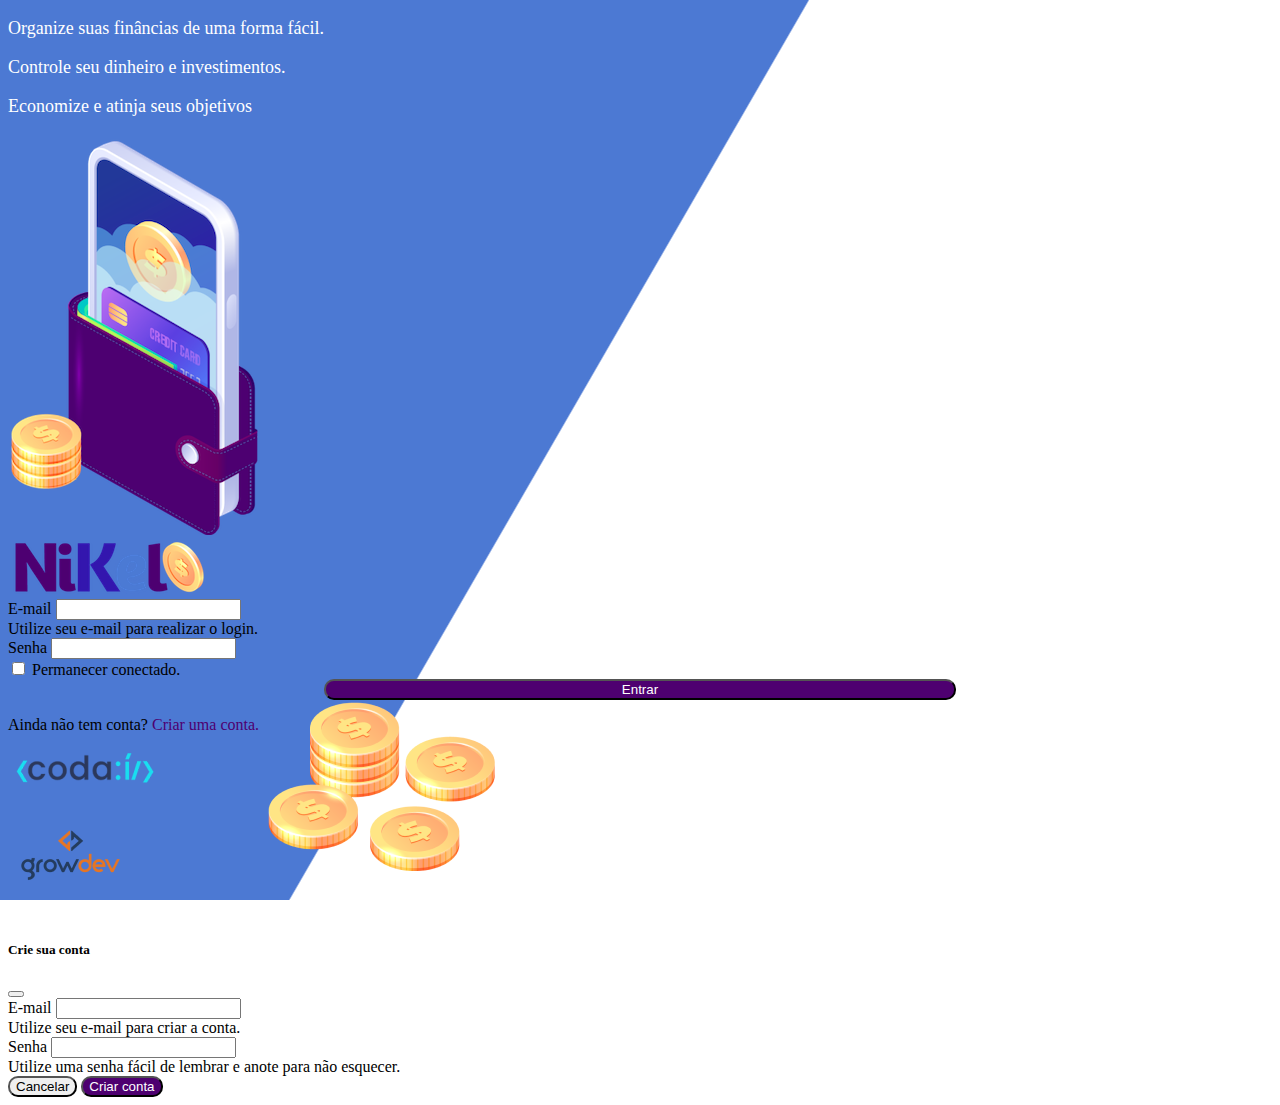
<file: public/index.html>
<!DOCTYPE html>
<html lang="pt">
<head>
    <meta charset="UTF-8">
    <meta name="viewport" content="width=device-width, initial-scale=1.0">
    <title>Nikel</title>
    <link href="https://cdn.jsdelivr.net/npm/bootstrap@5.1.3/dist/css/bootstrap.min.css" rel="stylesheet" integrity="sha384-1BmE4kWBq78iYhFldvKuhfTAU6auU8tT94WrHftjDbrCEXSU1oBoqyl2QvZ6jIW3" crossorigin="anonymous">
    <link rel="stylesheet" href="./css/styles.css">
</head>
<body id="Login">
    <main>
        <div class="container">
            <div class="row vh-100">
                <div class="col d-flex justify-content-center my-5 flex-column">
                    <div class="text-Login">
                        <p> Organize suas finâncias de uma forma fácil. </p>
                        <p>Controle seu dinheiro e investimentos.</p>
                        <p>Economize e atinja seus objetivos</p>
                    </div>
                    <div class="text-center">
                        <img src="./assets/images/pocket.png" alt="image pocket" class="img-fluid" srcset="">
                        <img src="./assets/images/coins.png" alt="image coins" class="img-fluid d-none d-md-inline coins" srcset="">
                    </div>
                </div>  
                <div class="col col d-flex justify-content-center my-5">
                    <div class="container">
                        <div class="row">
                            <div class="col">
                                <div class="text-center  mb-3">
                                    <img src="./assets/images/nikel-logo.png" alt="logo nikel" class="img-fluid" srcset="">
                                </div>
                            </div>
                        </div>
                        <div class="row">
                            <div class="col">
                                <form id="login-form">
                                    <div class="mb-3">
                                        <label for="email-input" class="form-label">E-mail</label>
                                        <input type="email" class="form-control" id="email-input" aria-describedby="emailHelp">
                                        <div id="emailHelp" class="form-text">Utilize seu e-mail para realizar o login.</div>
                                    </div>
                                    <div class="mb-3">
                                        <label for="password-input" class="form-label">Senha</label>
                                        <input type="password" class="form-control" id="password-input">
                                    </div>
                                    <div class="mb-3 form-check">
                                        <input type="checkbox" class="form-check-input" id="session-check">
                                        <label class="form-check-label" for="session-check">Permanecer conectado.</label>
                                    </div>
                                    <button type="submit" class="btn button-login">Entrar</button>
                                </form>
                            </div>
                        </div>
                        <div class="row">
                            <div class="col">
                                <p id="link-conta" class="text-center mt-2 form-text" data-bs-toggle="modal" data-bs-target="#register-modal">Ainda não tem conta? 
                                    <span class="Link-default">Criar uma conta.</span>
                                </p>
                            </div>
                        </div>
                        <div class="row">
                            <div class="col">
                                <div class="text-center mt-5">
                                    <img src="./assets/images/codai-logo.png" alt="" srcset="">
                                </div>
                            </div>
                        </div>
                        <div class="row">
                            <div class="col">
                                <div class="text-center">
                                    <img src="./assets/images/growdev-logo.png" alt="" srcset="">
                                </div>
                            </div>
                        </div>
                    </div>
                </div>
            </div>
        </div>

        <div class="modal fade" id="register-modal" tabindex="-1" aria-labelledby="exampleModalLabel" aria-hidden="true">
            <div class="modal-dialog">
                <div class="modal-content">
                    <div class="modal-header">
                        <h5 class="modal-title" id="exampleModalLabel">Crie sua conta</h5>
                        <button type="button" class="btn-close" data-bs-dismiss="modal" aria-label="Close"></button>
                    </div>
                    <form id="create-form">
                        <div class="modal-body">
                            <div class="mb-3">
                                <label for="email-create-input" class="form-label">E-mail</label>
                                <input type="email" class="form-control" id="email-create-input" aria-describedby="emailHelp" required> 
                                <div id="emailHelp" class="form-text">Utilize seu e-mail para criar a conta.</div> 
                            </div> 
                            <div class="mb-3">
                                <label for="password-create-input" class="form-label">Senha</label>
                                <input type="password" class="form-control" id="password-create-input" required>
                                <div id="emailHelp" class="form-text">Utilize uma senha fácil de lembrar e anote para não esquecer.</div>
                            </div>                       
                        </div>
                        <div class="modal-footer">
                            <button type="button" class="btn btn-secondary button-cancel" data-bs-dismiss="modal">Cancelar</button>
                            <button type="submit" class="btn button-default">Criar conta</button>
                        </div>
                    </form>
                </div>
            </div>
        </div>
    </main>

    <script src="https://cdn.jsdelivr.net/npm/bootstrap@5.1.3/dist/js/bootstrap.bundle.min.js" integrity="sha384-ka7Sk0Gln4gmtz2MlQnikT1wXgYsOg+OMhuP+IlRH9sENBO0LRn5q+8nbTov4+1p" crossorigin="anonymous"></script>
    <script src="./js/index.js"></script>
</body>
</html>
</file>
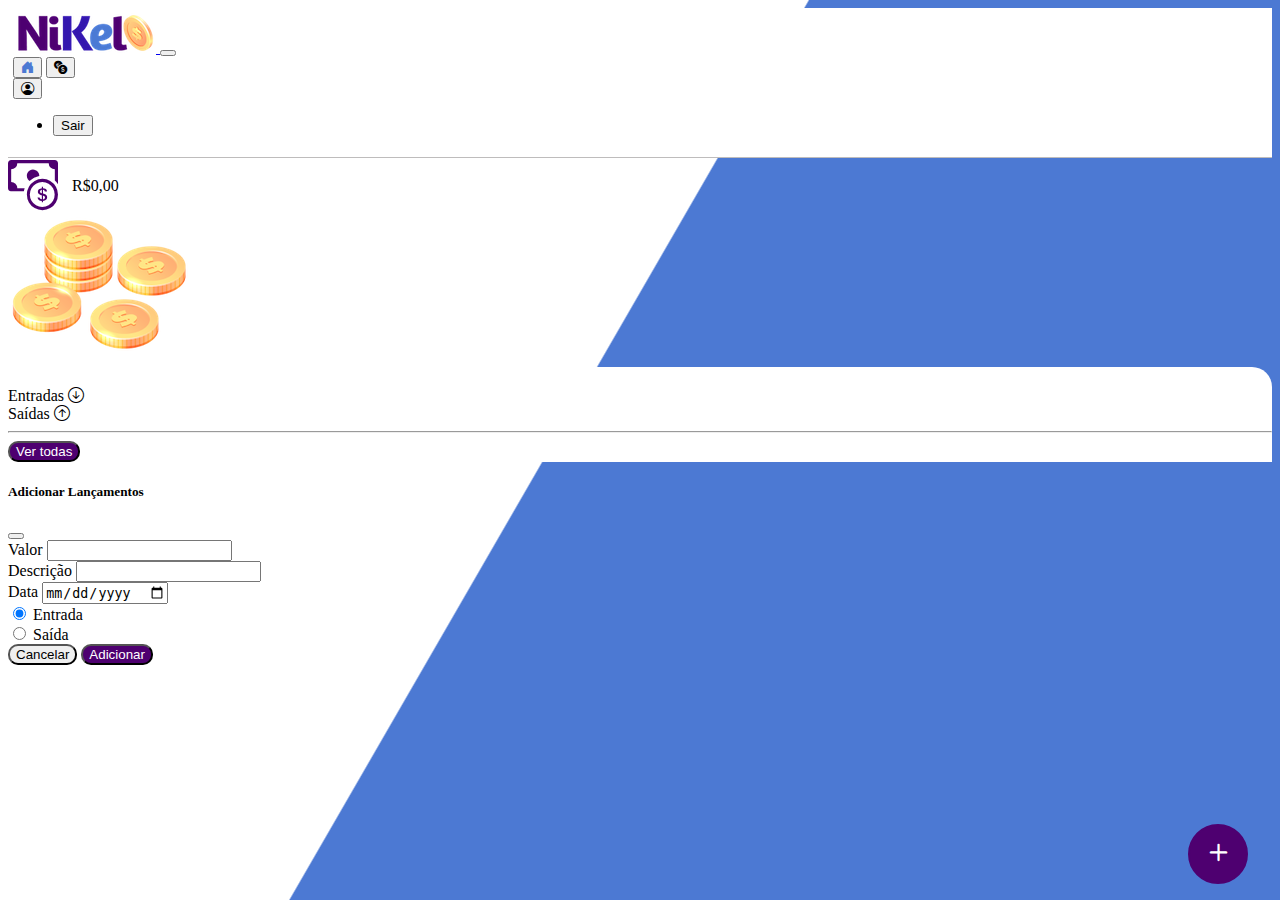
<file: public/home.html>
<!DOCTYPE html>
<html lang="pt">

<head>
  <meta charset="UTF-8">
  <meta name="viewport" content="width=device-width, initial-scale=1.0">
  <title>Nikel-Home</title>
  <link href="https://cdn.jsdelivr.net/npm/bootstrap@5.1.3/dist/css/bootstrap.min.css" rel="stylesheet" integrity="sha384-1BmE4kWBq78iYhFldvKuhfTAU6auU8tT94WrHftjDbrCEXSU1oBoqyl2QvZ6jIW3" crossorigin="anonymous">
  <link rel="stylesheet" href="https://cdn.jsdelivr.net/npm/bootstrap-icons@1.10.5/font/bootstrap-icons.css">
  <link rel="stylesheet" href="./css/styles.css">

</head>

<body id="app">
  <header>
    <nav class="navbar navbar-expand navbar-light bg-white">
      <div class="container-fluid">
        <a class="navbar-brand" href="#">
          <img src="./assets/images/nikel-small-logo.png" alt="logo-nikel" class="imag-fluid" srcset="">
        </a>
        <button class="navbar-toggler" type="button" data-bs-toggle="collapse" data-bs-target="#navbarSupportedContent"
          aria-controls="navbarSupportedContent" aria-expanded="false" aria-label="Toggle navigation">
          <span class="navbar-toggler-icon"></span>
        </button>
        <div class="collapse navbar-collapse justify-content-end" id="navbarSupportedContent">
          <div class="d-flex menu">

            <a href="home.html"><button class="btn" type="button"><i
                  class="bi bi-house-door-fill fs-4 color-secundary"></i></button></a>
            <a href="transactions.html"><button class="btn" type="button"> <i class="bi bi-currency-exchange fs-4"></i></button></a>
            
            <div class="dropdown">
              <button class="btn" type="button" id="dropdownMenuButton1" data-bs-toggle="dropdown"
                aria-expanded="false">
                <i class="bi bi-person-circle fs-4"></i></button>

              <ul class="dropdown-menu logout" aria-labelledby="dropdownMenuLink">
                <li> <button class="dropdown-item" id="button-logout">Sair</button></li>
              </ul>
            </div>

          </div>
        </div>
      </div>
    </nav>
  </header>
  <main>
    <div class="container-lg">
      <div class="row">
        <div class="col  d-flex mt-4 justify-content-start align-items-center">
          <i class="bi bi-cash-coin color-primary icon-detail"></i>
          <span class= "fs-2" id="total"> R$0,00</span>
        </div>
        <div class="col d-flex mt-4 justify-content-end">
          <div class="text-center">
            <img src="./assets/images/coins-small.png" alt="image-coins" srcset="">
          </div>
        </div>
      </div>
      <div class="row">
        <div class="col-12  info shadow-lg">
          <div class="container">
            <div class="row">
              <div class="col-6">
                <span class="fs-4">Entradas <i class="bi bi-arrow-down-circle fs-2 align-middle"></i></span>
              </div>
              <div class="col-6">
                <span class="fs-4">Saídas <i class="bi bi-arrow-up-circle fs-2 align-middle"></i></span>
              </div>
              <div class="col-12 my-2">
                <hr>
              </div>
            </div>
            <div class="row">
              <div class="col-6">
                <div class="container p-0" id="cash-in-list">
                  
                </div>
              </div>
              <div class="col-6">
                <div class="container p-0 " id="cash-out-list">
                  
                </div>
              </div>
              <div class="col-12 mb-4 ">
                <button type="button"class="btn button-default "id="transaction-button">Ver todas</button>
              </div>
            </div>
          </div>
        </div>
      </div>
    </div>
    <button class="btn button-float" data-bs-toggle="modal" 
    data-bs-target="#transaction-modal"><i class="bi bi-plus"></i></button>
    </div>


    <div class="modal fade" id="transaction-modal" tabindex="-1" aria-labelledby="exampleModalLabel" aria-hidden="true">
      <div class="modal-dialog">
        <div class="modal-content">
          <div class="modal-header">
            <h5 class="modal-title" id="exampleModalLabel">Adicionar Lançamentos</h5>
            <button type="button" class="btn-close" data-bs-dismiss="modal" aria-label="Close"></button>
          </div>
          <form id="transaction-form">
              <div class="modal-body">
             
                  <div class="mb-3">
                    <label for="value-input" class="form-label">Valor</label>
                    <input type="number"  step="any"  class="form-control" id="value-input" aria-describedby="emailHelp" required>
                  
                  </div>
                  
                  <div class="mb-3">
                    <label for="description-input" class="form-label">Descrição</label>
                    <input type="text" class="form-control" id="description-input" required>
                   
                  </div> 

                  <div class="mb-3">
                    <label for="date-input" class="form-label">Data</label>
                    <input type="date" class="form-control" id="date-input" required>        
                  </div>
                  <div class="mb-3">
                    <div class="form-check form-check-inline">
                      <input class="form-check-input" type="radio" name="type-input" 
                      id="inlineRadio1" value="1" checked>
                      <label class="form-check-label" for="inlineRadio1">Entrada</label>
                    </div>
                    <div class="form-check form-check-inline">
                      <input class="form-check-input" type="radio" name="type-input" 
                      id="inlineRadio2" value="2">
                      <label class="form-check-label" for="inlineRadio2">Saída</label>
                    </div>
                   
                  </div>                                            
              </div>
          <div class="modal-footer">
            <button type="button" class="btn btn-secondary button-cancel "
             data-bs-dismiss="modal">Cancelar</button>
             <button type="submit" class="btn button-default">Adicionar</button>
           </div>
          </form>
              </div>
       </div>
    </div>

  </main>

  <script src="https://cdn.jsdelivr.net/npm/bootstrap@5.1.3/dist/js/bootstrap.bundle.min.js"
    integrity="sha384-ka7Sk0Gln4gmtz2MlQnikT1wXgYsOg+OMhuP+IlRH9sENBO0LRn5q+8nbTov4+1p"
    crossorigin="anonymous"></script>
    <script src="./js/home.js"></script>
</body>

</html>
</file>
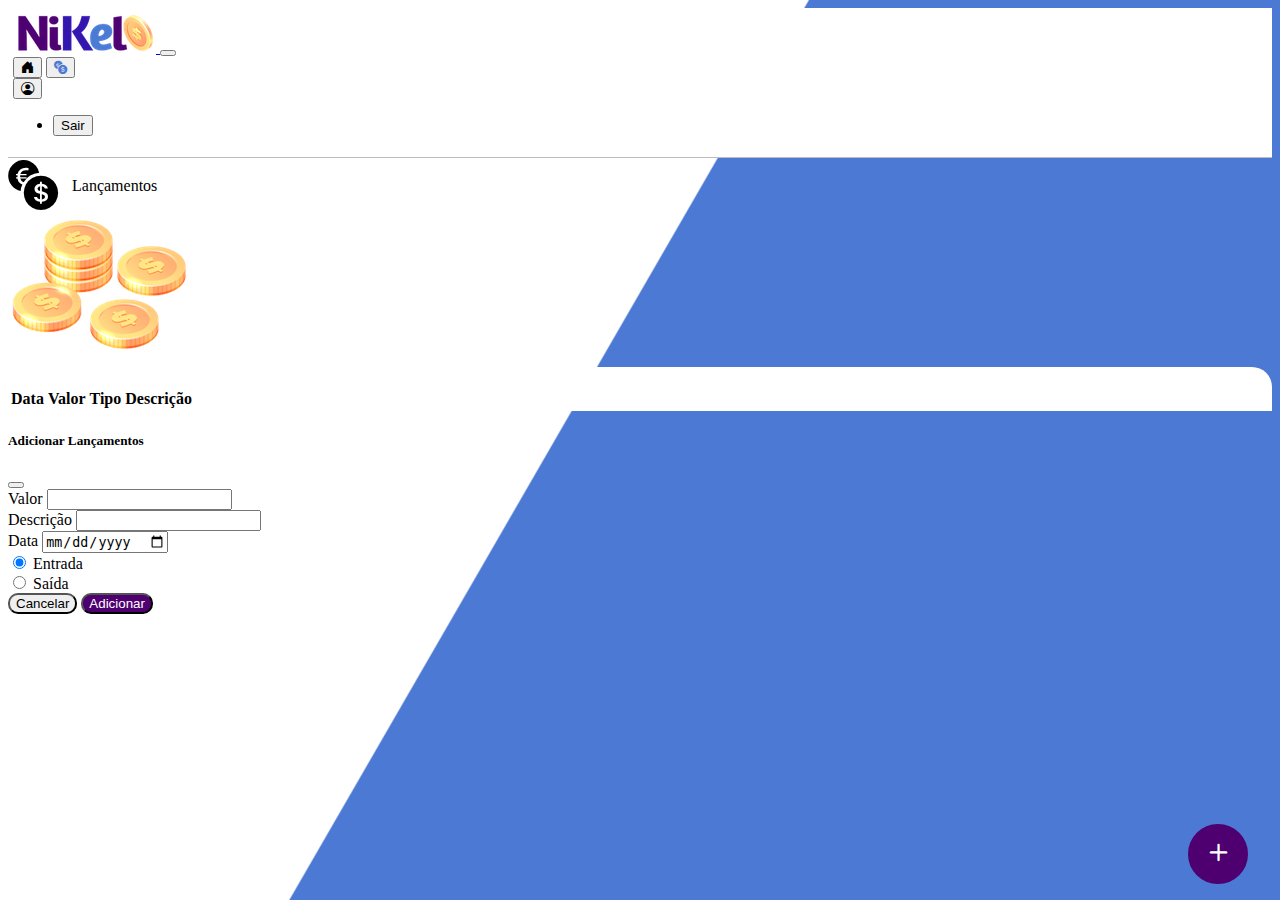
<file: public/transactions.html>
<!DOCTYPE html>
<html lang="pt">

<head>
  <meta charset="UTF-8">
  <meta name="viewport" content="width=device-width, initial-scale=1.0">
  <title>Nikel-Lançamentos</title>
  <link href="https://cdn.jsdelivr.net/npm/bootstrap@5.1.3/dist/css/bootstrap.min.css" rel="stylesheet" integrity="sha384-1BmE4kWBq78iYhFldvKuhfTAU6auU8tT94WrHftjDbrCEXSU1oBoqyl2QvZ6jIW3" crossorigin="anonymous">
  <link rel="stylesheet" href="https://cdn.jsdelivr.net/npm/bootstrap-icons@1.10.5/font/bootstrap-icons.css">
  <link rel="stylesheet" href="./css/styles.css">

</head>

<body id="app">
  <header>
    <nav class="navbar navbar-expand navbar-light bg-white">
      <div class="container-fluid">
        <a class="navbar-brand" href="#">
          <img src="./assets/images/nikel-small-logo.png" alt="logo-nikel" class="imag-fluid" srcset="">
        </a>
        <button class="navbar-toggler" type="button" data-bs-toggle="collapse" data-bs-target="#navbarSupportedContent"
          aria-controls="navbarSupportedContent" aria-expanded="false" aria-label="Toggle navigation">
          <span class="navbar-toggler-icon"></span>
        </button>
        <div class="collapse navbar-collapse justify-content-end" id="navbarSupportedContent">
          <div class="d-flex menu">

            <a href="transactions.html"><button class="btn" type="button"><i
                  class="bi bi-house-door-fill fs-4 "></i></button></a>
            <a href="home.html"><button class="btn" type="button"> <i class="bi bi-currency-exchange fs-4 color-secundary"></i></button></a>
            <div class="dropdown">
              <button class="btn" type="button" id="dropdownMenuButton1" data-bs-toggle="dropdown"
                aria-expanded="false">
                <i class="bi bi-person-circle fs-4"></i></button>

              <ul class="dropdown-menu logout" aria-labelledby="dropdownMenuLink">
                <li> <button class="dropdown-item" id="button-logout">Sair</button></li>
              </ul>
            </div>

          </div>
        </div>
      </div>
    </nav>
  </header>
  <main>
    <div class="container-lg">
      <div class="row">
        <div class="col  d-flex mt-4 justify-content-start align-items-center">
          <i class="bi bi-currency-exchange icon-detail"></i>
          <span class= "fs-2" > Lançamentos </span>
        </div>
        <div class="col d-flex mt-4 justify-content-end">
          <div class="text-center">
            <img src="./assets/images/coins-small.png" alt="image-coins" srcset="">
          </div>
        </div>
      </div>
      <div class="row">
        <div class="col-12  info shadow-lg">
          <div class="container">
            <div class="row">
              <div class="col">
                <table class="table">
                    <thead>
                      <tr>
                        <th scope="col">Data</th>
                        <th scope="col">Valor</th>
                        <th scope="col">Tipo</th>
                        <th scope="col">Descrição</th>
                      </tr>
                    </thead>
                    <tbody id="transactions-list">
                      
                    </tbody>
                  </table>
              </div>
             </div>
          </div>
        </div>
      </div>
      <button class="btn button-float" data-bs-toggle="modal" 
      data-bs-target="#transaction-modal"><i class="bi bi-plus"></i></button>
    </div>

  

    <div class="modal fade" id="transaction-modal" tabindex="-1" aria-labelledby="exampleModalLabel" aria-hidden="true">
      <div class="modal-dialog">
        <div class="modal-content">
          <div class="modal-header">
            <h5 class="modal-title" id="exampleModalLabel">Adicionar Lançamentos</h5>
            <button type="button" class="btn-close" data-bs-dismiss="modal" aria-label="Close"></button>
          </div>
          <form id="transaction-form">
              <div class="modal-body">
             
                  <div class="mb-3">
                    <label for="value-input" class="form-label">Valor</label>
                    <input type="number"  step="any"   class="form-control" id="value-input" aria-describedby="emailHelp">
                  
                  </div>
                  
                  <div class="mb-3">
                    <label for="description-input" class="form-label">Descrição</label>
                    <input type="text" class="form-control" id="description-input">
                   
                  </div> 

                  <div class="mb-3">
                    <label for="date-input" class="form-label">Data</label>
                    <input type="date" class="form-control" id="date-input">        
                  </div>
                  <div class="mb-3">
                    <div class="form-check form-check-inline">
                      <input class="form-check-input" type="radio" name="type-input" 
                      id="inlineRadio1" value="1" checked>
                      <label class="form-check-label" for="inlineRadio1">Entrada</label>
                    </div>
                    <div class="form-check form-check-inline">
                      <input class="form-check-input" type="radio" name="type-input" 
                      id="inlineRadio2" value="2">
                      <label class="form-check-label" for="inlineRadio2">Saída</label>
                    </div>
                   
                  </div>                                            
              </div>
          <div class="modal-footer">
            <button type="button" class="btn btn-secondary button-cancel "
             data-bs-dismiss="modal">Cancelar</button>
             <button type="submit" class="btn button-default">Adicionar</button>
           </div>
          </form>
              </div>
       </div>
    </div>
  </main>

  <script src="https://cdn.jsdelivr.net/npm/bootstrap@5.1.3/dist/js/bootstrap.bundle.min.js"
    integrity="sha384-ka7Sk0Gln4gmtz2MlQnikT1wXgYsOg+OMhuP+IlRH9sENBO0LRn5q+8nbTov4+1p"
    crossorigin="anonymous"></script>
    <script src="./js/transactions.js"></script>
</body>

</html>
</file>
<file: public/css/styles.css>
#Login {
    background: linear-gradient(120deg, #4c79d3 44.9%, #ffffff 45%) no-repeat fixed;
}

#app {
    background: linear-gradient(120deg, #ffffff 44.9%, #4c79d3 45%) no-repeat fixed;
}

header {
    border-bottom: 1px solid #bebcbc;
    padding: 5px;
    background-color: #ffffff;
}

.color-primary {
    color: #4e0070;
}

.color-secundary {
    color: #4c79d3;
}

.icon-detail {
    font-size: 50px;
    margin-right: 10px;
    vertical-align: middle;

}


.text-Login {
    color: #ffffff;
    font-size: 18px;
    font-weight: 500;
}

.coins {
    position: absolute;
    bottom: 10px;
}

.button-login {
    border-radius: 10px;
    background-color: #4e0070;
    color: #ffffff;
    width: 50%;
    margin: 0 25%;
}

.button-default{
    border-radius: 10px;
    background-color: #4e0070;
    color: #ffffff;
}

.button-cancel{
border-radius: 10px;

}

.button-float{
    border-radius: 100%;
    height: 60px;
    width: 60px;
    position: fixed;
    padding: 0 !important;
    bottom: 1rem;
    right: 2rem;
    font-size: 35px;
    border: 2px solid #4e0070;
    background-color: #4e0070;
    color: #ffffff;
}

.button-float:hover{
    border: 2px solid #4c79d3;
    background-color: #ffffff;
    color: #4c79d3;
}

.button-login:hover, .button-default:hover {
    background: #4c79d3;
    color: #ffffff;
   
}



.Link-default {
    color: #4e0070;
    cursor: pointer;
}

.Link-default:hover {
    color: #4c79d3;
}

.info{
    background-color: #ffffff;
    border-radius: 20px 20px 0px 0px;
    padding: 20px 0px 0px 0px ;
}

.logout{
    min-width: 5rem !important;

}

.menu {
    margin-right: 20px;
}
</file>
